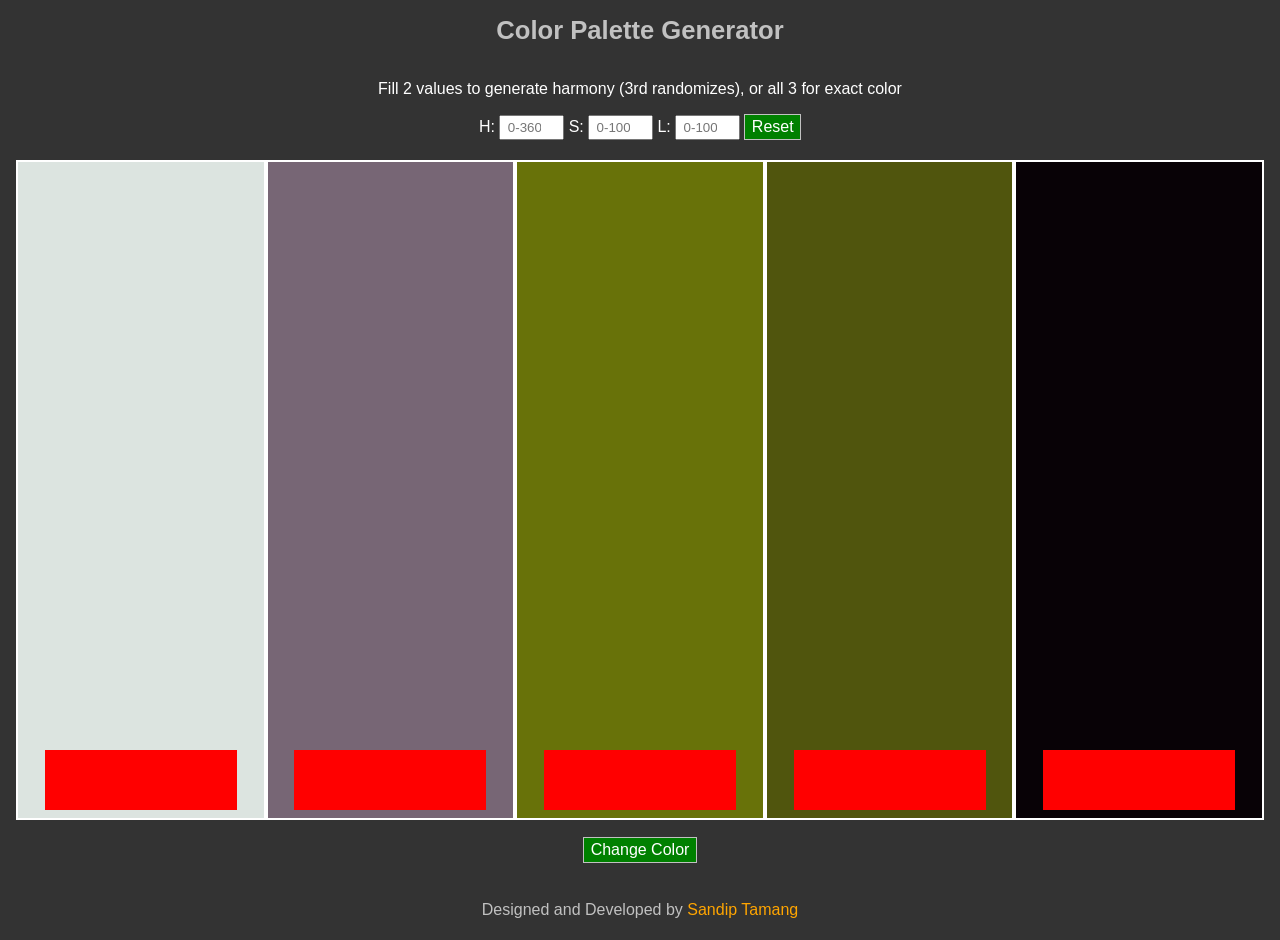
<file: color-pallete-generator/index.html>
<!DOCTYPE html>
<html lang="en">
    <head>
        <meta charset="UTF-8">
        <meta name="viewport" content="width=device-width, initial-scale=1.0">
        <link rel="stylesheet" href="https://cdnjs.cloudflare.com/ajax/libs/font-awesome/6.5.1/css/all.min.css">
        <link rel="stylesheet" href="css/styles.css">
        <script defer src="js/script.js"></script>
        <title>Color Palette Generator</title>
    </head>
    <body>
        <header>
            <h1>Color Palette Generator</h1>
        </header>
        
        <article>
            <div class="container_article">
                <div class="container_article_text">
                    <p>Fill 2 values to generate harmony (3rd randomizes), or all 3 for exact color</p>
                </div>
                <div class="inputs_hls">
                    <label for="hue">H: </label>
                    <input type="number" min="0" max="360" id="hue" aria-label="hue" placeholder="0-360">

                    <label for="saturation">S: </label>
                    <input type="number" min="0" max="100" id="saturation" aria-label="saturation" placeholder="0-100">

                    <label for="ligntness">L: </label>
                    <input type="number" min="0" max="100" id="lightness" aria-label="lightness" placeholder="0-100">
                    <button id="reset" type="button" aria-label="reset">Reset</button>
                </div>
            </div>
        </article>
        <main>
            <section>
                <div class="container">
                    <div id="color_generator_container">
                        <div class="color-box">
                            <div class="color-box-content"></div>
                        </div>
                        <div class="color-box">
                            <div class="color-box-content"></div>
                        </div>
                        <div class="color-box">
                            <div class="color-box-content"></div>
                        </div>
                        <div class="color-box">
                            <div class="color-box-content"></div>
                        </div>
                        <div class="color-box">
                            <div class="color-box-content"></div>
                        </div>
                    </div>
                    <div class="btn-group">
                        <!-- <button type="button" id="true-random" arial-label="true-random">True Random</button> -->
                        <button type="button" id="hsl-harmony" arial-label="hsl-harmony">Change Color</button>
                    </div>
                </div>
            </section> 
        </main>
        <footer>
            <p>Designed and Developed by <a href="https://tamangsandip.com.np">Sandip Tamang</a></p>
        </footer>
    </body>
</html>
</file>
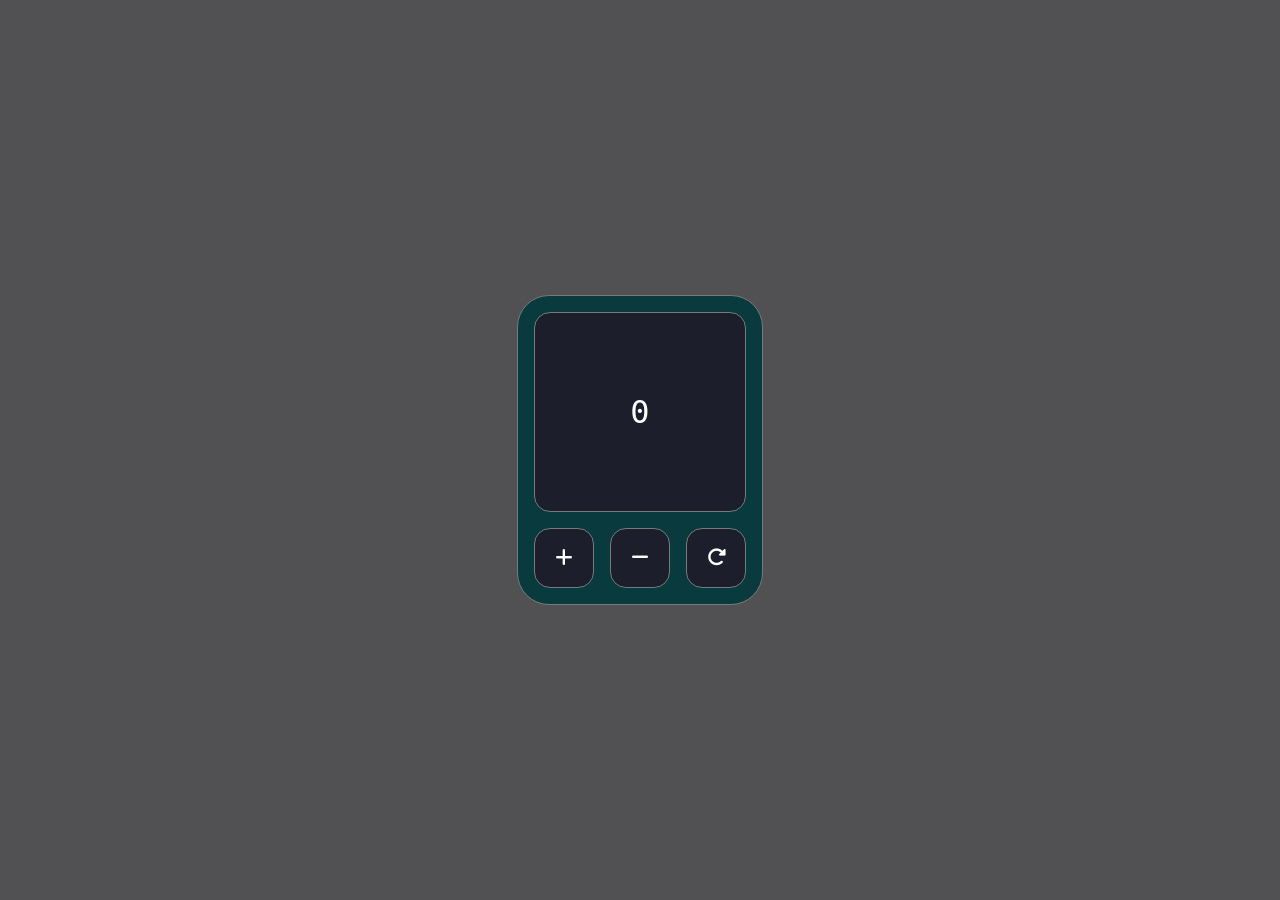
<file: counter-app/index.html>
<!DOCTYPE html>
<html lang="en">
    <head>
        <meta charset="UTF-8">
        <meta name="viewport" content="width=device-width, initial-scale=1.0">

        <link rel="stylesheet" href="https://cdnjs.cloudflare.com/ajax/libs/font-awesome/6.5.0/css/all.min.css"/>

        <title>Counter App</title>
        <link rel="stylesheet" href="css/styles.css">
        <script defer src="js/script.js"></script>
    </head>
    <body class="body">
        <section>
                <div id="value">0</div>

                <div class="cta-btn">
                    <button type="button" id="increase" aria-label="increase">
                        <i class="fa-solid fa-plus"></i>
                    </button>
                    <button type="button" id="decrease" aria-label="decrease">
                        <i class="fa-solid fa-minus"></i>
                    </button>
                    <button type="button" id="reset" aria-label="reset">
                        <i class="fa-solid fa-rotate-right"></i>
                    </button>
                </div>
        </section>
    </body>
</html>
</file>
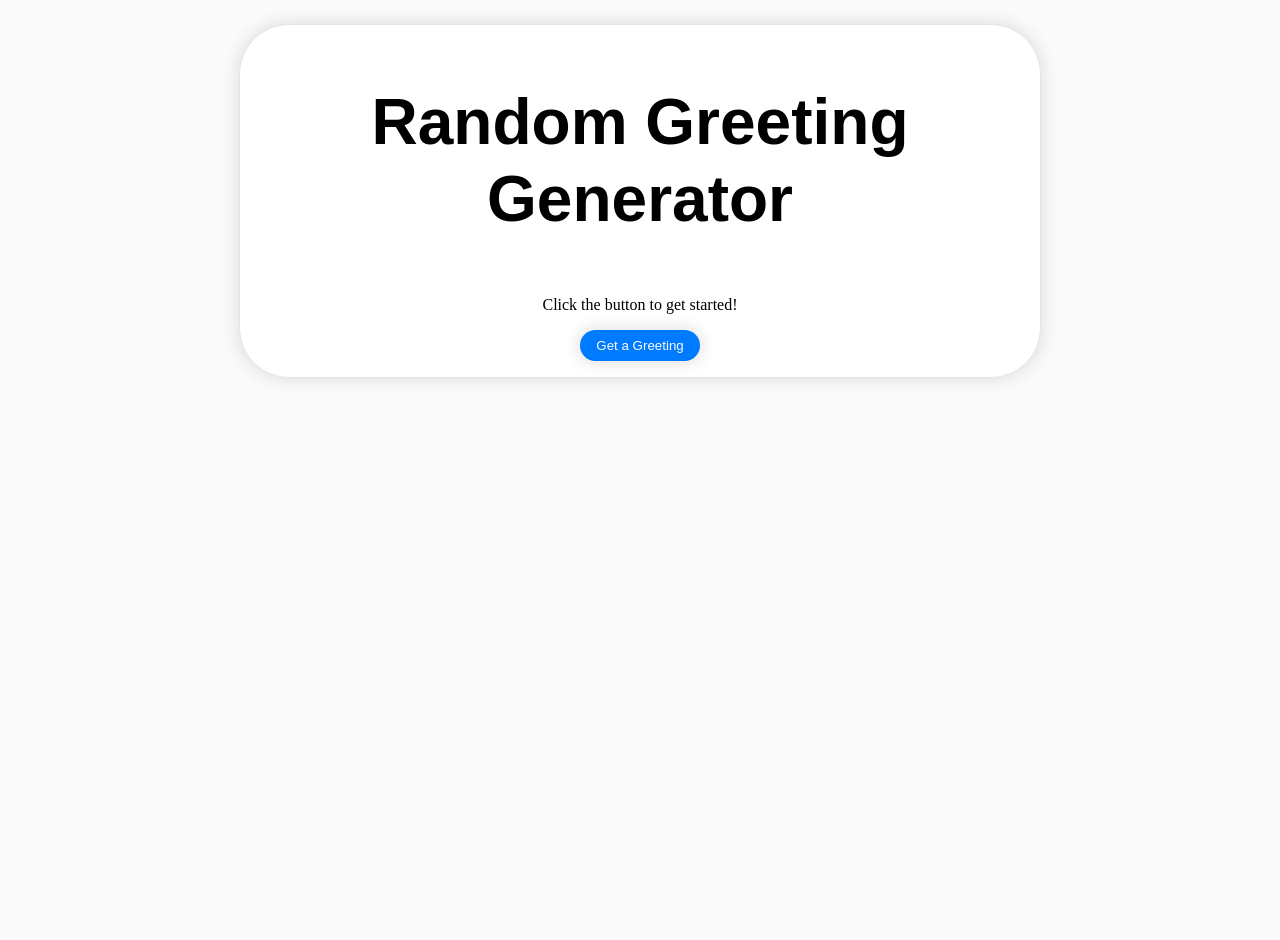
<file: random-greetings/index.html>
<!DOCTYPE html>
<html lang="en">
    <head>
        <meta charset="UTF-8">
        <meta name="viewport" content="width=device-width, initial-scale=1.0">
        <title>Random Greeting</title>
        <style>
            :root {
                /* Base / surfaces */
                --background: #FAFAFA;        /* page background */
                --surface: #FFFFFF;           /* cards, containers */
                --border: #E5E5E5;            /* borders, dividers */

                /* Text */
                --primary-text: #111111;      /* headings, main text */
                --secondary-text: #555555;    /* subtext, captions */
                --placeholder-text: #999999;  /* input placeholders */

                /* Interactive / actions */
                --primary-color: #007BFF;     /* main buttons, links */
                --primary-hover: #0056b3;     /* hover state for primary buttons */
                --secondary-color: #6C757D;   /* secondary buttons, badges */
                --secondary-hover: #5A6268;   /* hover for secondary */
                --success-color: #28A745;     /* success messages */
                --warning-color: #FFC107;     /* warnings, alerts */
                --danger-color: #DC3545;      /* errors, destructive actions */

                /* Background shades */
                --light-gray: #F5F5F5;        /* subtle backgrounds */
                --medium-gray: #E0E0E0;       /* hover states, dividers */
                --dark-gray: #343A40;         /* contrast backgrounds */
            }

            :root {
                --font-heading: 'Inter', sans-serif;
                --font-body: 'Inter', sans-serif;
            }

            html, body {
                height: 100%;
            }

            html {
                font-size: 16px; /* base, can scale */
            }

            h1 {
                font-family: var(--font-heading);
                font-weight: 700;
                font-size: clamp(2rem, 5vw, 4rem);
                line-height: 1.2;
            }

            p {
                font-family: var(--font-body);
                font-weight: 400;
                font-size: clamp(0.875rem, 1.5vw, 1rem);
                line-height: 1.6;
            }

            body {
                padding: 1rem 0;
                background-color: var(--background);
                display: flex;
                align-items: flex-start;
                justify-content: center;
                min-height: 100vh;
            }

            .greeting-card {
                background-color: var(--surface);
                border: 1px solid var(--border);
                padding: 1rem;
                max-width: 768px;
                margin: 0 auto;
                display: flex;
                flex-direction: column;
                align-items: center;
                text-align: center;
                justify-content: center;
                gap: 1rem;
                border-radius: 50px;
                box-shadow: 0px 0px 16px 2px var(--medium-gray)
            }

            button {
                background-color: var(--primary-color);
                color: var(--background);
                border: none;
                padding: 0.5rem 1rem;
                border-radius: 999px;
                box-shadow: 0px 0px 16px 2px var(--medium-gray)

            }

            button:hover {
                background-color: var(--primary-hover);
            }

            button:active {
                opacity: 0.9;
            }

            /* #greeting {
                font
            } */

        </style>
    </head>
    <body>
        <div class="greeting-card">
            <h1>Random Greeting Generator</h1>

            <div id="greeting">
                Click the button to get started!
            </div>

            <button type="button" onClick="showGreeting()">Get a Greeting</button>
        </div>
        <script>
            // generated text added into object.
            const greetings = [
                { emoji: '👋', text: 'Hey there! Hope you\'re having an awesome day!' },
                { emoji: '😊', text: 'Hello, friend! You\'re doing great, keep it up!' },
                { emoji: '🌟', text: 'Hi! You\'re a superstar, remember that!' },
                { emoji: '☀️', text: 'Good to see you! Hope you\'re having a wonderful time!' },
                { emoji: '💪', text: 'Hey you! You\'ve got this. Keep pushing forward!' },
                { emoji: '😄', text: 'Welcome! So happy to see you around today!' },
                { emoji: '🎉', text: 'Hey! You\'re awesome and things are about to get better!' },
                { emoji: '✨', text: 'Hi there, beautiful soul! Keep shining bright!' },
                { emoji: '🌈', text: 'Hello! Every day with you is a good day!' },
                { emoji: '💖', text: 'Hey! Just reminding you that you\'re loved and valued!' },
                { emoji: '🚀', text: 'Yo! Ready to make today count? Let\'s go!' },
                { emoji: '😎', text: 'What\'s up, legend? You\'re crushing it!' }
            ];


            function showGreeting() {
                const randomIndex = Math.floor(Math.random() * greetings.length);
                const greeting = greetings[randomIndex]

                const box = document.querySelector('#greeting');
                box.textContent = `${greeting.emoji} ${greeting.text}`;
            }
        </script>
    </body>
</html>
</file>
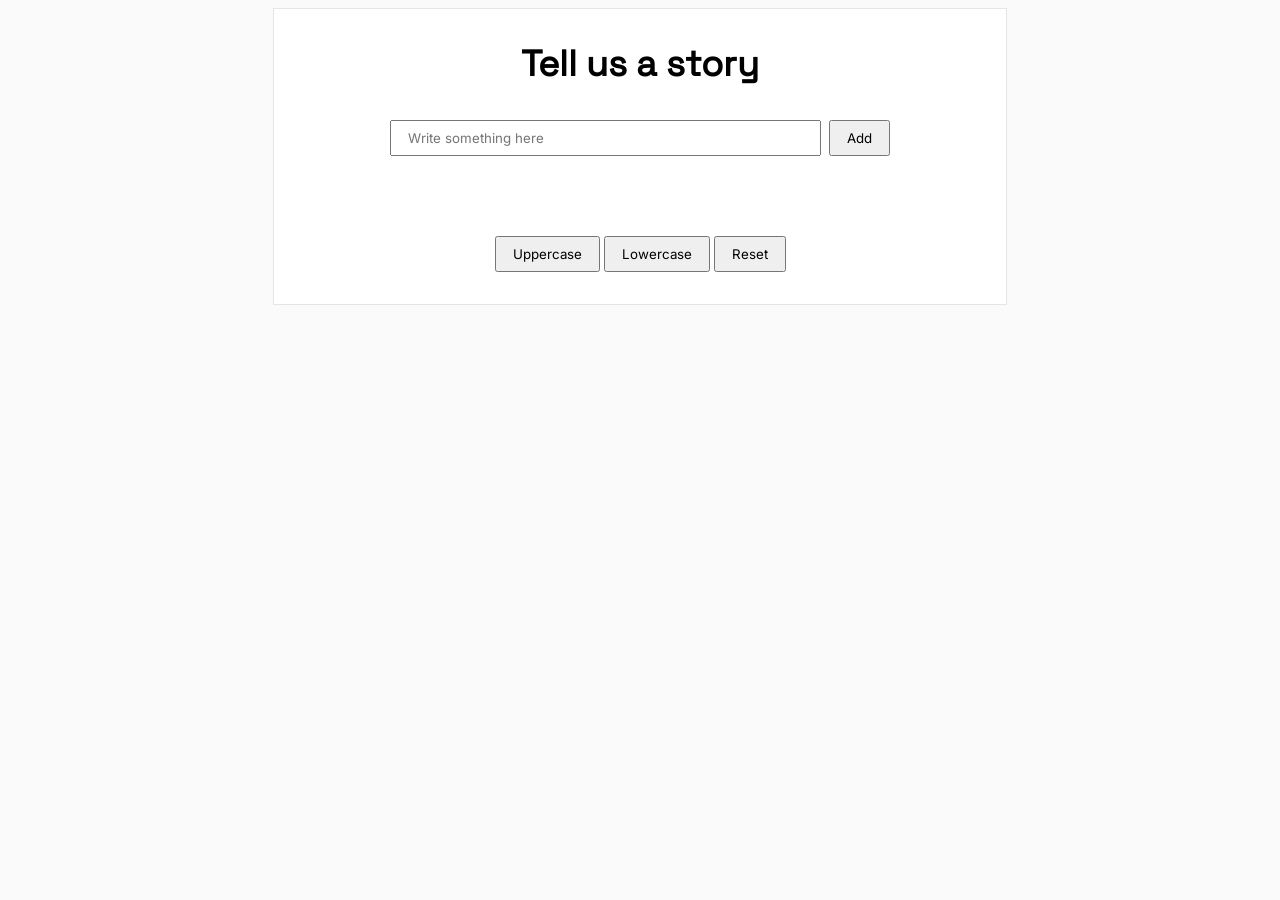
<file: text-uppercase_text-lowercase/index.html>
<!DOCTYPE html>
<html lang="en">
    <head>
        <meta charset="UTF-8">
        <meta name="viewport" content="width=device-width, initial-scale=1.0">

        <link rel="stylesheet" href="css/styles.css">

        <script src="js/scirpt.js"></script>

        <title>TEXT UPPER OR LOWER CASE</title>
    </head>
    <body>
        <section>
            <form class="container">
                <div class="story-content">
                    <labels for="story">Tell us a story</labels>
                    <div class="text-input">
                        <input for="story" name="story" rows="5" cols="33" placeholder="Write something here" id="story">
                        </input>
                        <button id="add" type="button">Add</button>
                    </div>
                </div>

                <div id="display">

                </div>

                <div class="btn-group">
                    <button type="button" id="uppercase">Uppercase</button>
                    <button type="button" class="lowercase">Lowercase</button>
                    <button type="button">Reset</button>
                </div>
            </form>
        </section>
    </body>
</html>
</file>
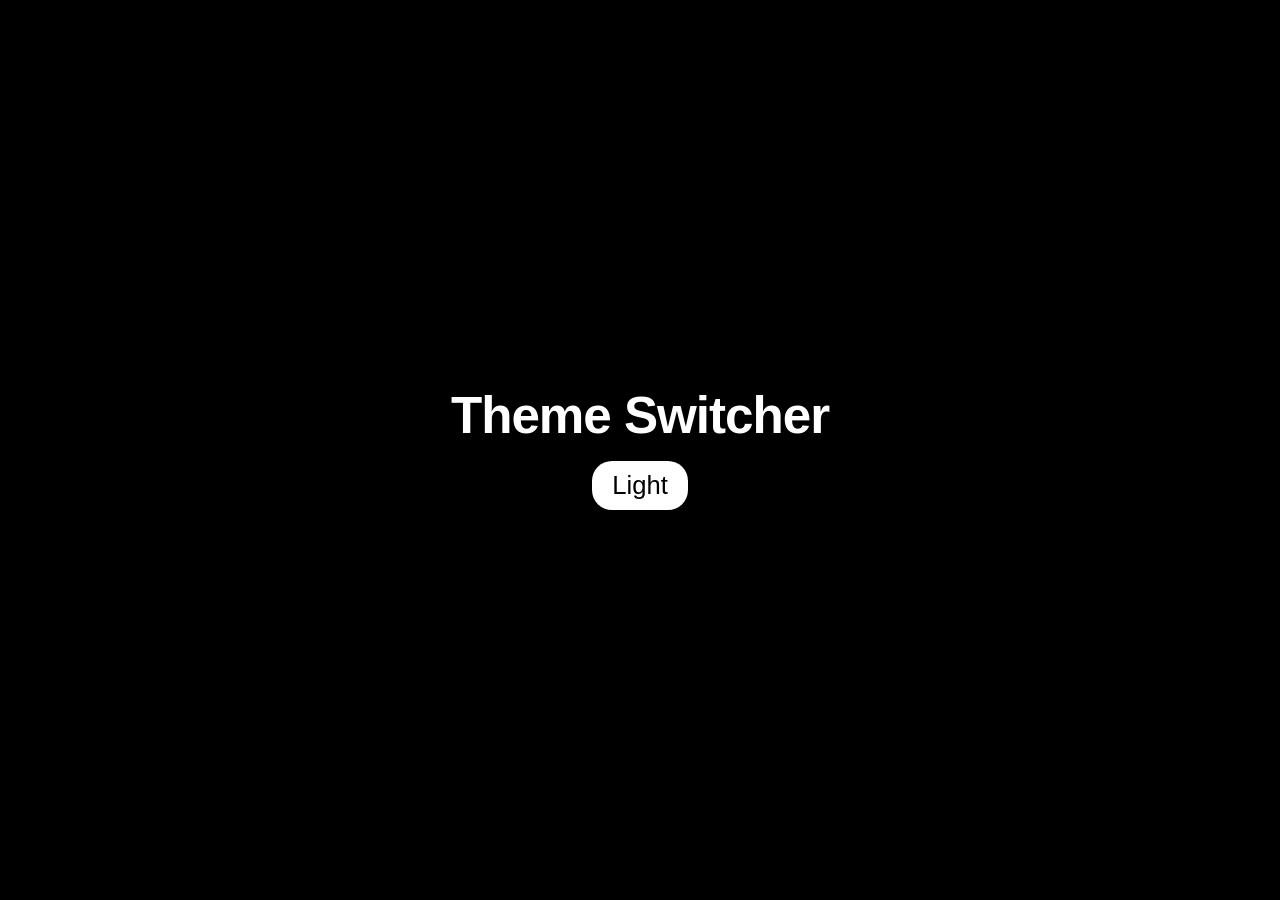
<file: theme-switcher/index.html>
<!DOCTYPE html>
<html lang="en">
    <head>
        <meta charset="UTF-8">
        <meta name="viewport" content="width=device-width, initial-scale=1.0">
        <title>Theme switcher</title>
        <link rel="stylesheet" href="css/styles.css">
        <script defer src="js/script.js"></script>
    </head>
    <body>
        <section>
            <h1>Theme Switcher</h1>
            <button type="button" id="button" aria-label="themeSwitcher"></button>
        </section>
    </body>
</html>
</file>
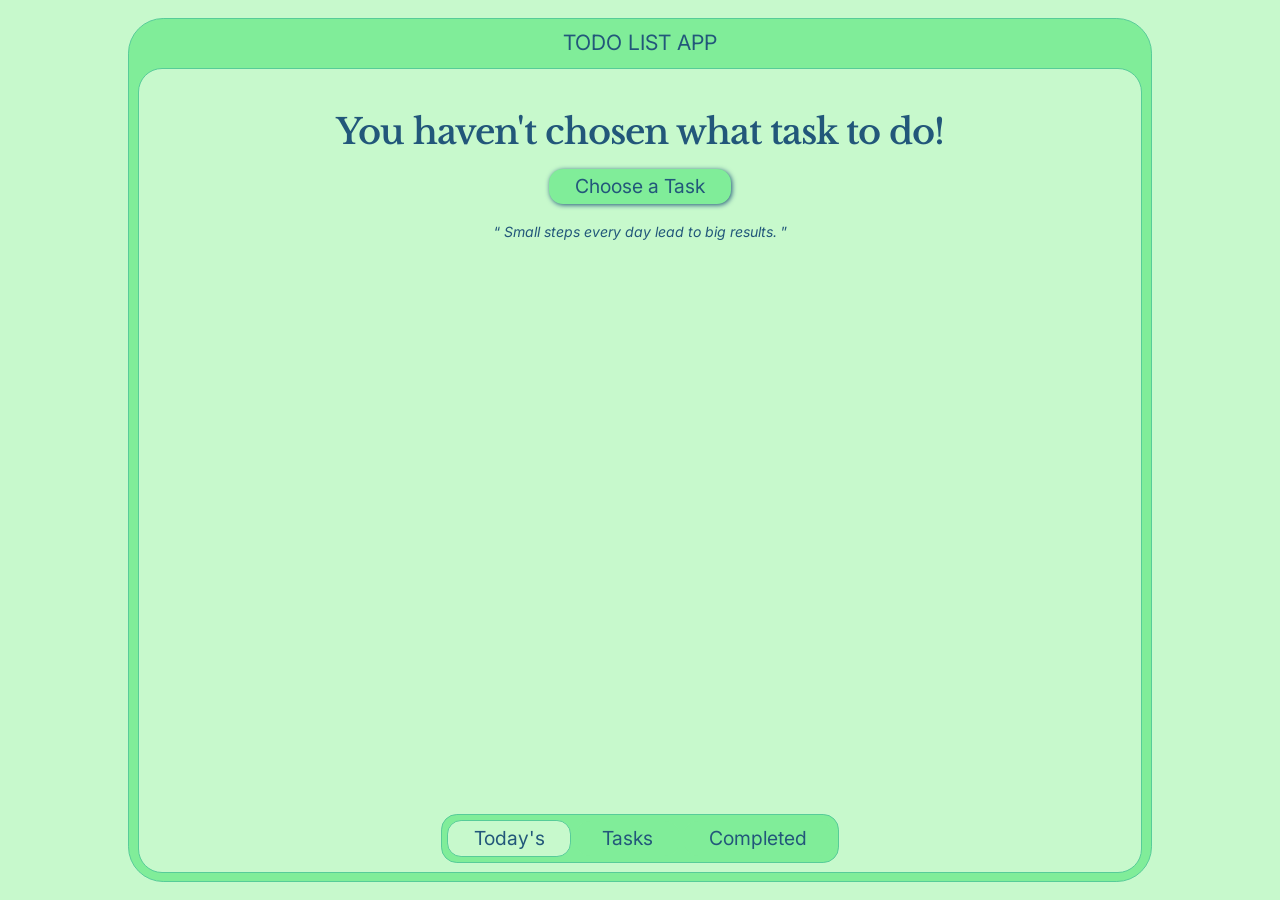
<file: to-do-list-app/index.html>
<!DOCTYPE html>
<html lang="en">
    <head>
        <meta charset="UTF-8">
        <meta name="viewport" content="width=device-width initial-scale=1.0">
        <title>Todo List App</title>
        <link rel="stylesheet" href="https://cdnjs.cloudflare.com/ajax/libs/font-awesome/6.7.2/css/all.min.css"/>
        <link rel="stylesheet" href="css/styles.css">

        <!-- fonts -->
        <link rel="preconnect" href="https://fonts.googleapis.com">
        <link rel="preconnect" href="https://fonts.gstatic.com" crossorigin>
        <link href="https://fonts.googleapis.com/css2?family=Inter:ital,opsz,wght@0,14..32,100..900;1,14..32,100..900&family=Libre+Baskerville:ital,wght@0,400..700;1,400..700&display=swap" rel="stylesheet">

        <script defer src="js/script.js"></script>
    </head>
    <body>
        <div class="main_container">
            <header>
                <div class="header_container">
                    <p>TODO LIST APP</p>
                    <!-- <button type="button" class="btn" id="theme-switcher" aria-label="theme-switcher"></button> -->
                </div>
            </header>

            <div class="content_container">
                <nav>
                    <div class="nav_container">
                        <button type="button" id="today_page" class="btn">Today's</button>
                        <button type="button" id="task_page" class="btn">Tasks</button>
                        <button type="button" id="completed_page" class="btn">Completed</button>      
                    </div>
                </nav>

                <main>
                    <section id="left" class="left">
                        <div class="left_container">
                            <div>
                                <h2>You haven't chosen what task to do!</h2>
                                <button type="button" id="choose" class="btn choose">Choose a Task</button>
                            </div>
                            <q>
                                <i>Small steps every day lead to big results.</i>
                            </q>
                        </div>
                    </section>

                    <section id="center" class="center">
                        <div class="center_container">
                            <h2>Tasks</h2>
                            <div class="input_container">
                                <input type="text" id="input" placeholder="Enter your task....">
                                <button type="button" id="add" class="btn" aria-label="add"><i class="fa-solid fa-plus"></i></button>
                            </div>

                            <ul id="task-list" class="task-list"></ul>
                        </div>
                    </section>

                    <section id="right" class="right">
                        <div class="right_container">
                            <h2>Completed</h2>
                            <ul id="completed-task"></ul>
                        </div>
                    </section>
                </main>
            </div>
        </div>
    </body>
</html>
</file>
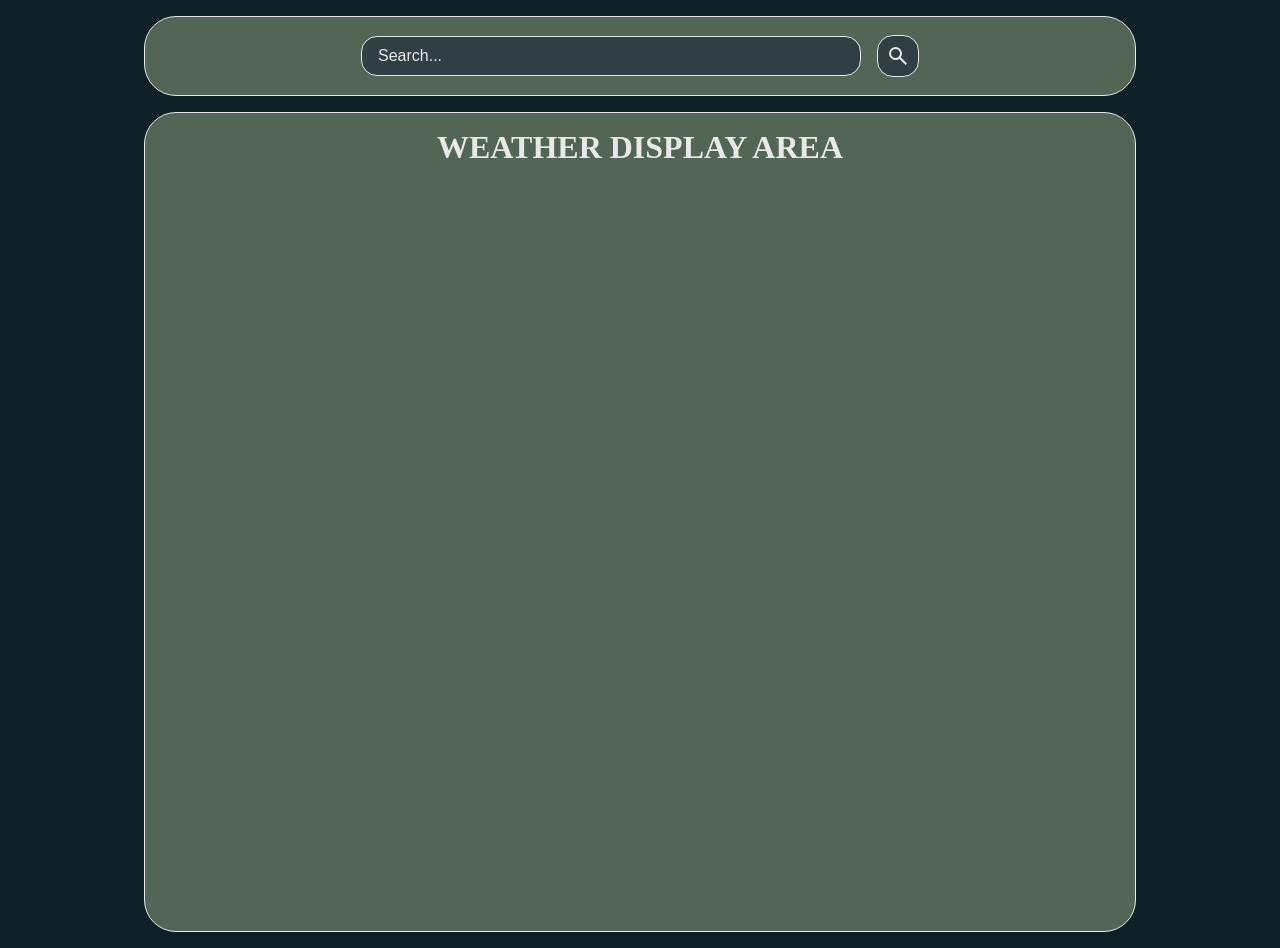
<file: weather-dashboard-app/index.html>
<!DOCTYPE html>
<html lang="en">
    <head>
        <meta charset="UTF-8">
        <meta name="viewport" content="width=device-width, initial-scale=1">

        <link rel="stylesheet" href="css/styles.css" />

        <title>Weather Dashboard App</title>
    </head>
    <body>
        <div class="wrapper">
            <form class="search">
                <input type="text" placeholder="Search...">
                <button type="submit" aria-label="search button"><svg xmlns="http://www.w3.org/2000/svg" height="24px" viewBox="0 -960 960 960" width="24px" fill="#e3e3e3"><path d="M784-120 532-372q-30 24-69 38t-83 14q-109 0-184.5-75.5T120-580q0-109 75.5-184.5T380-840q109 0 184.5 75.5T640-580q0 44-14 83t-38 69l252 252-56 56ZM380-400q75 0 127.5-52.5T560-580q0-75-52.5-127.5T380-760q-75 0-127.5 52.5T200-580q0 75 52.5 127.5T380-400Z"/></svg></button>
            </form>

            <div class="weather-display-area">
                <h1>WEATHER DISPLAY AREA</h1>
            </div>
        </div>
    </body>
</html>
</file>
<file: color-pallete-generator/css/styles.css>
* {
    margin: 0;
    padding: 0;
    box-sizing: border-box;
}

/* :root {
    
} */

body, html {
    height: 100%;
    font-family: Arial, Helvetica, sans-serif;
    font-size: clamp(0.8rem, 2vw, 1rem);
    background-color: #333;
}

a {
    color: orange;
    border: none;
    text-decoration: none;
}

label {
    font-size: clamp(0.8rem, 2vw, 1rem);
}

input {
    padding: 0.2rem 0.4rem;
}

header {
    /* background-color: orange; */
    color: #c1c1c1;
    height: 60px;
    display: flex;
    align-items: center;
    justify-content: center;
    padding: 0.5rem 1rem;
}

header h1 {
    font-family: Arial, Helvetica, sans-serif;
    font-size: clamp(1.5rem, 2vw, 3rem);
}

article {
    /* background-color: cyan; */
    height: 100px;
    display: flex;
    align-items: center;
    justify-content: center;
}

#hls_settings {
    z-index: 1000;
}

main {
    height: calc(100vh - 180px);
    padding: 0 1rem;
    /* background-color: red; */
}



section {
    background-color: #333;
    height: 100%;
    width: 100%;
}

section .container {
    height: 100%;
    width: 100%;
}

section #color_generator_container {
    display: flex;
    height: calc(100% - 60px);
    flex-direction: column;
    /* gap: 2rem; */
    position: relative;
}

#color_generator_container div {
    cursor: pointer;
}

#color_generator_container div:hover {
    opacity: 0.9;
    transform: translate(40deg);
}


@media (min-width: 768px) {
    section #color_generator_container {
        flex-direction: row;
    }
}

.btn-group {
    height: 60px;
    display: flex;
    align-items: center;
    justify-content: center;
    gap: 1rem;
}

section #color_generator_container div {
    flex: 1;
    color: white;
    display: flex;
    align-items: center;
    justify-content: center;
}

footer {
    bottom: 0;
    /* position: sticky; */
    height: 60px;
    /* background-color: red; */
    color: #c1c1c1;
    display: flex;
    align-items: center;
    justify-content: center;
    flex-direction: column;
}

button {
    padding: 0.2rem 0.4rem;
    background-color: green;
    color: #fff;
    border: none;
    transition: 0.2s ease-in-out;
    cursor: pointer;
    border: 1px solid #c1c1c1;
    font-size: inherit;
}

button:hover {
    opacity: 0.8;
}

button:active {
    outline: 1px solid yellow;
}



.container_article_text, .inputs_hls label{
    color: white;
}

.active {
    display: flex;
}

.popup_article_close_button {
    position: absolute;
    top: 50px;
    right: 50px;
}

.container_article {
    display: flex;
    flex-direction: column;
    gap: 1rem;
    align-items: center;
}

.color-box {
    border: 2px solid white;
}

.color-box-content {
    background-color: red;
    width: clamp(150px, 15vw, 200px);
    height: clamp(50px, 5vw, 60px);
    position: absolute;
}

@media(min-width: 768px) {
    .color-box-content {
        bottom: 10px;
    }
}


/* .popup_article {
    position: relative;
    top: 0;
    left: 0;
    width: 100%;
    height: 10%;
    background-color: #333;
    color: #c1c1c1;
    display: flex;
    align-items: center;
    justify-content: center;
    display: none;
} */
</file>
<file: counter-app/css/styles.css>
* {
    margin: 0;
    padding: 0;
    box-sizing: border-box;
}

:root {
    --white: #FFFFFF;
    --dust-grey: #093A3E;
    --blue-slate: #59656F;
    --grape-soda: #9C528B;
    --shadow-grey: #1D1E2C;
    --border-color: #767b78;
}

body {
    /* making use of margin: 0 here is not so required but for redundant nature. */
    margin: 0; 
    display: flex;
    align-items: center;
    justify-content: center;
    min-height: 100vh;
    background-color: #515052;
}

#value {
    min-width: 100%;
    min-height: 200px;
    background-color: var(--shadow-grey);
    color: var(--white);
    text-align: center;
    display: flex;
    align-items: center;
    justify-content: center;
    font-size: clamp(2rem, 2vw, 3rem);
    font-family: monospace;
    border-radius: 1rem;
    border: 1px solid var(--border-color);
}

section {
    display: flex;
    align-items: center;
    justify-content: center;
    flex-direction: column;
    gap: 1rem;
    padding: 1rem;
    background-color: var(--dust-grey);
    border-radius: 2rem;
    border: 1px solid var(--border-color);
}

.cta-btn {
    display: flex;
    align-items: center;
    justify-content: space-between;
    flex-direction: row;
    flex-wrap: wrap;
    max-width: 100%;
    gap: 1rem;
}

button {
    background-color: var(--shadow-grey);
    color: #fff;
    border-radius: 1rem;
    border: 1px solid var(--border-color);
    cursor: pointer;
    height: 60px;
    width: 60px;
    display: flex;
    align-items: center;
    justify-content: center;
    transition: background-color 0.2s, transform 0.2s;
}

button:hover {
    background-color: var(--grape-soda);
    transform: scale(1.05);
}

button:focus-visible {
    outline: 2px solid var(--grape-soda);
}

button i  {
    font-size: clamp(0.8rem, 2vw, 1.2rem);
}
</file>
<file: text-uppercase_text-lowercase/css/styles.css>
@font-face {
    font-family: 'font-1';
    src: url(../fonts/SpaceGrotesk-VariableFont_wght.woff2);
    font-weight: normal;
    font-style: normal;
    font-display: swap;
}

@font-face {
    font-family: 'font-2';
    src: url(../fonts/Inter-VariableFont_opsz\,wght.woff2);
    font-weight: normal;
    font-style: normal;
    font-display: swap;
}

:root {
    --primary-font: font-2;
    --title-font: font-1;
}

	
:root {
  /* Base / surfaces */
  --background: #FAFAFA;        /* page background */
  --surface: #FFFFFF;           /* cards, containers */
  --border: #E5E5E5;            /* borders, dividers */

  /* Text */
  --primary-text: #111111;      /* headings, main text */
  --secondary-text: #555555;    /* subtext, captions */
  --placeholder-text: #999999;  /* input placeholders */

  /* Interactive / actions */
  --primary-color: #007BFF;     /* main buttons, links */
  --primary-hover: #0056b3;     /* hover state for primary buttons */
  --secondary-color: #6C757D;   /* secondary buttons, badges */
  --secondary-hover: #5A6268;   /* hover for secondary */
  --success-color: #28A745;     /* success messages */
  --warning-color: #FFC107;     /* warnings, alerts */
  --danger-color: #DC3545;      /* errors, destructive actions */

  /* Background shades */
  --light-gray: #F5F5F5;        /* subtle backgrounds */
  --medium-gray: #E0E0E0;       /* hover states, dividers */
  --dark-gray: #343A40;         /* contrast backgrounds */
}

body {
    background-color: var(--background);
    font-family: var(--primary-font);
}

section {
    background-color: var(--surface);
    padding: 1rem;
    max-width: 700px;
    margin: 0 auto;
    border: 1px solid var(--border)
}

.display {
    min-height: 100px;
}

.btn-group {
    text-align: center;
}

.input-text {
    background-color: cyan;
}

section .container {
    display: flex;
    flex-direction: column;
}

section .container .story-content {
    display: flex;
    flex-direction: column;
    gap: 1rem;
    align-items: center;
}

.container div {
    padding: 1rem;
}

section .container .story-content div {
    width: clamp(100px, 80vw, 500px);
    text-align: center;
    white-space: nowrap;
    display: flex;
    align-items: center;
    justify-content: center;
    gap: 0.5rem;
}

input {
    width: 100%;
}

html {
    font-size: 16px;
}

labels {
    font-family: var(--title-font);
    font-weight: 700;
    font-size: clamp(1.5rem, 4vw, 2.25rem);
    line-height: 1.3;

}


p {
    font-family: var(--font-body);
    font-weight: 400;
    font-size: clamp(0.875rem, 1.5vw, 1rem);
    line-height: 1.6;
}


input, button {
    padding: 0.5rem 1rem;
    font-family: inherit;
}
</file>
<file: theme-switcher/css/styles.css>
* {
    margin: 0;
    padding: 0;
    box-sizing: border-box;
}

html, body {
    height: 100%;
}

html, body, section, button {
    transition: all 0.3s ease;
}

:root {
    --bg-dark: #000;
    --bg-light: #fff;
    --btn-dark: #000;
    --btn-light: #fff;
}

.Dark {
    background-color: var(--bg-light);
    color: var(--btn-dark);
}

.Light {
    background-color: var(--bg-dark);
    color: var(--btn-light);

}

.Light button{
    background-color: var(--bg-light);
    color: var(--btn-dark);

}

.Dark button{
    background-color: var(--bg-dark);
    color: var(--btn-light);
}

section {
    display: flex;
    align-items: center;
    justify-content: center;
    height: 100vh;
    flex-direction: column;
    text-align: center;
    gap: 20px;
}

section h1 {
    font-size: clamp(2rem, 4vw, 5rem);
    font-family: Arial, Helvetica, sans-serif;
    letter-spacing: -0.02em;
    line-height: 1;
}

button {
    font-size: clamp(1rem, 2vw, 3rem);
    padding: 10px 20px;
    border-radius: 20px;
    font-weight: 400;
    border: none;
    outline: none;
    cursor: pointer;
}

button:hover {
    filter: brightness(0.9);
}
</file>
<file: to-do-list-app/css/styles.css>
:root {
    --primary-bg: #C7F9CC;
    --secondary-bg: #80ED99;
    --primary-txt: #22577A; 
    --border: #57CC99;
    --inter: "Inter", sans-serif;
    --libre: "Libre Baskerville", serif;
}

* {
    margin: 0;
    padding: 0;
    box-sizing: border-box;
    text-decoration: none;
    list-style: none;
}

body, html {
    height: 100%;
    font-size: clamp(1rem, 4vw, 1.1rem);

}

h1 {
    font-family: var(--libre);
    font-size: clamp(1.1rem, 3vw, 2rem);
    font-weight: 700;
    letter-spacing: -1.2px;
    line-height: 1;
}

h2 {
    font-family: var(--libre);
    font-size: clamp(1.5rem, 4vw, 2rem);
    font-weight: 600;
    letter-spacing: -1px;
    line-height: 1.1;
    text-align: center;
    /* text-shadow: 2.5px 2.5px 2.5px 2.5px var */
}

a, p, q, input {
    line-height: 1.5;
    font-weight: 400;
    letter-spacing: 0px;
    font-size: clamp(1rem, 4vw, 1.2rem);
}

a {
    color: var(--white);
}

q {
    font-size: clamp(0.5rem, 2vw, 0.8rem);
}

.input_container {
    display: flex;
    gap: 0.5rem;
}

input {
    width: 100%;
    padding: 0.5rem 1rem;
    outline: none;
    border: none;
    border-radius: 0.9rem;
    background-color: var(--secondary-bg);
    /* box-shadow: 1px 1px 5px 0px var(--primary-txt); */
    border: 1px solid var(--border);
    color: var(--primary-txt);
    font-weight: 400;
    font-size: inherit;

}

#add {
    padding: 0.5rem 1rem;
    border: 1px solid var(--border);
    /* box-shadow: 1px 1px 5px 0px var(--primary-txt); */
}

input::placeholder {
    /* font-size: clamp(0.8rem, 2vw, 1rem); */
    font-family: inherit;
    color: var(--primary-txt);
}

input:hover {
    opacity: 0.8;
}

.btn {
    background-color: var(--secondary-bg);
    padding-top: 0.3rem;
    padding-bottom: 0.3rem;
    padding-left: clamp(0.7rem, 2vw, 3rem);
    padding-right: clamp(0.7rem, 2vw, 3rem);
    border-radius: 0.8rem;
    border: none;
    color: var(--primary-txt);
    font-size: 0.8rem;
    cursor: pointer;
    font-family: inherit;
    outline: none;
    font-size: inherit;
}

.btn:hover {
    opacity: 0.8;
}

.btn:active {
    outline: 1px solid var(--primary-txt);
}

.choose {
        box-shadow: 1px 1px 5px 0px var(--primary-txt);
}

#today_page {
    background-color: var(--primary-bg);
    border: 1px solid var(--border);
}

body {
    background-color: var(--primary-bg);
    color: var(--primary-txt);
    font-family: var(--inter);
    padding: 1rem;
}

.main_container {
    background-color: var(--secondary-bg);
    min-height: 100%;
    border-radius: 2rem;
    padding: 0.5rem;
    max-width: 1024px;
    margin: 0 auto;
    display: flex;
    flex-direction: column;
    gap: 0.5rem;
    border: 1px solid var(--border); 
    /* box-shadow: 1px 1px 5px 0px var(--primary-txt); */

}

header {
    display: flex;
    align-items: center;
    justify-content: center;
}

.header_container {
    display: flex;
    align-items: center;
    justify-content: center;
}



.content_container {
    background-color: var(--primary-bg);
    flex-grow: 1;
    border-radius: 24px;
    padding: 0.5rem;
    border: 1px solid var(--border);
    display: flex;
    flex-direction: column-reverse;
    gap: 1rem;
    justify-content: space-between;
}

nav {
    background-color: var(--secondary-bg);
    padding: 0.3rem;
    border-radius: 0.9rem;
    max-width: 500px;
    overflow-x: auto;
    margin: 0 auto;
    display: flex;
    border: 1px solid var(--border);
    /* box-shadow: 1px 1px 5px 0px var(--primary-txt);
     */
}

.nav_container {
    display: flex;
    align-items: center;
    gap: 0.3rem;
}


main {
    display: flex;
    align-items: flex-start;
    max-width: 768px;
    margin: 0 auto;
    flex-grow: 1;
    width: 100%;
    height: 100%;
}






.left {
    flex-grow: 1;
    width: 100%;
    padding: 2rem 0;
    display: flex;
    align-items: center;
    flex-direction: column;
}

.left_container {
    text-align: center;
    display: flex;
    flex-direction: column;
    align-items: center;
    justify-content: space-between;
    gap: 1rem;
    min-height: 100%;
    width: 100%;
}

.left_container div {
    display: flex;
    flex-direction: column;
    align-items: center;
    gap: 1rem;
    flex-grow: 1;
}

.center {
    width: 100%;
    display: none;
    padding: 2rem 0;
}

.center_container {
    width: 100%;
    display: flex;
    flex-direction: column;
    gap: 1rem;
}

.center_container .task-list {
    overflow-y: auto;
}

.right {
    width: 100%;
    display: none;
    padding: 2rem 0;

}

.right_container {
    width: 100%;
}










/* js used classes on bottom makes it not be replaced and have issue so on the last */
.active {
    display: flex;
}

.remove {
    display: none;
}
</file>
<file: weather-dashboard-app/css/styles.css>
:root {
    --black: #030A0D;
    --blue: #0E2027;
    --grey: #313F45;
    --dark-green: #536555;
    --green: #84A14A;
    --white: #e9e9e9;
}

* {
    margin: 0;
    padding: 0;
    box-sizing: border-box;
}

html, body {
    height: 100%;
}

body {
    font-size: 1rem;
    background-color: var(--blue);
}

.wrapper {
    max-width: 1024px;
    margin: 0 auto;
    padding: 1rem;
}

svg {
    fill: var(--white);
}

input {
    padding: 0.65rem 1rem;
    width: 100%;
    max-width: 500px;
    font-size: inherit;
    border-radius: 1rem;
    outline: none;
    border: 1px solid var(--white);
    background-color: var(--grey);
    color: var(--white);
}

input::placeholder {
    color: var(--white);
}

button {
    display: flex;
    align-items: center;
    justify-content: center;
    padding: 0.5rem;
    border-radius: 1rem;
    border: 1px solid var(--white);
    background-color: var(--grey);
    cursor: pointer;
    font-size: inherit;
}

.search {
    display: flex;
    align-items: center;
    justify-content: center;
    gap: 1rem;
    border-radius: 2rem;
    background-color: var(--dark-green);
    padding: 1rem;
    height: 80px;
    text-align: center;
    margin-bottom: 1rem;
    border: 1px solid var(--white);

}

/* @media(min-width: 768px) {
    .search {
        margin-bottom: 1rem;
    }
} */

.weather-display-area {
    border-radius: 2rem;
    background-color: var(--dark-green);
    color: var(--white);
    padding: 1rem;
    min-height: calc(100vh - 80px);
    text-align: center;
    border: 1px solid var(--white);

}
</file>
